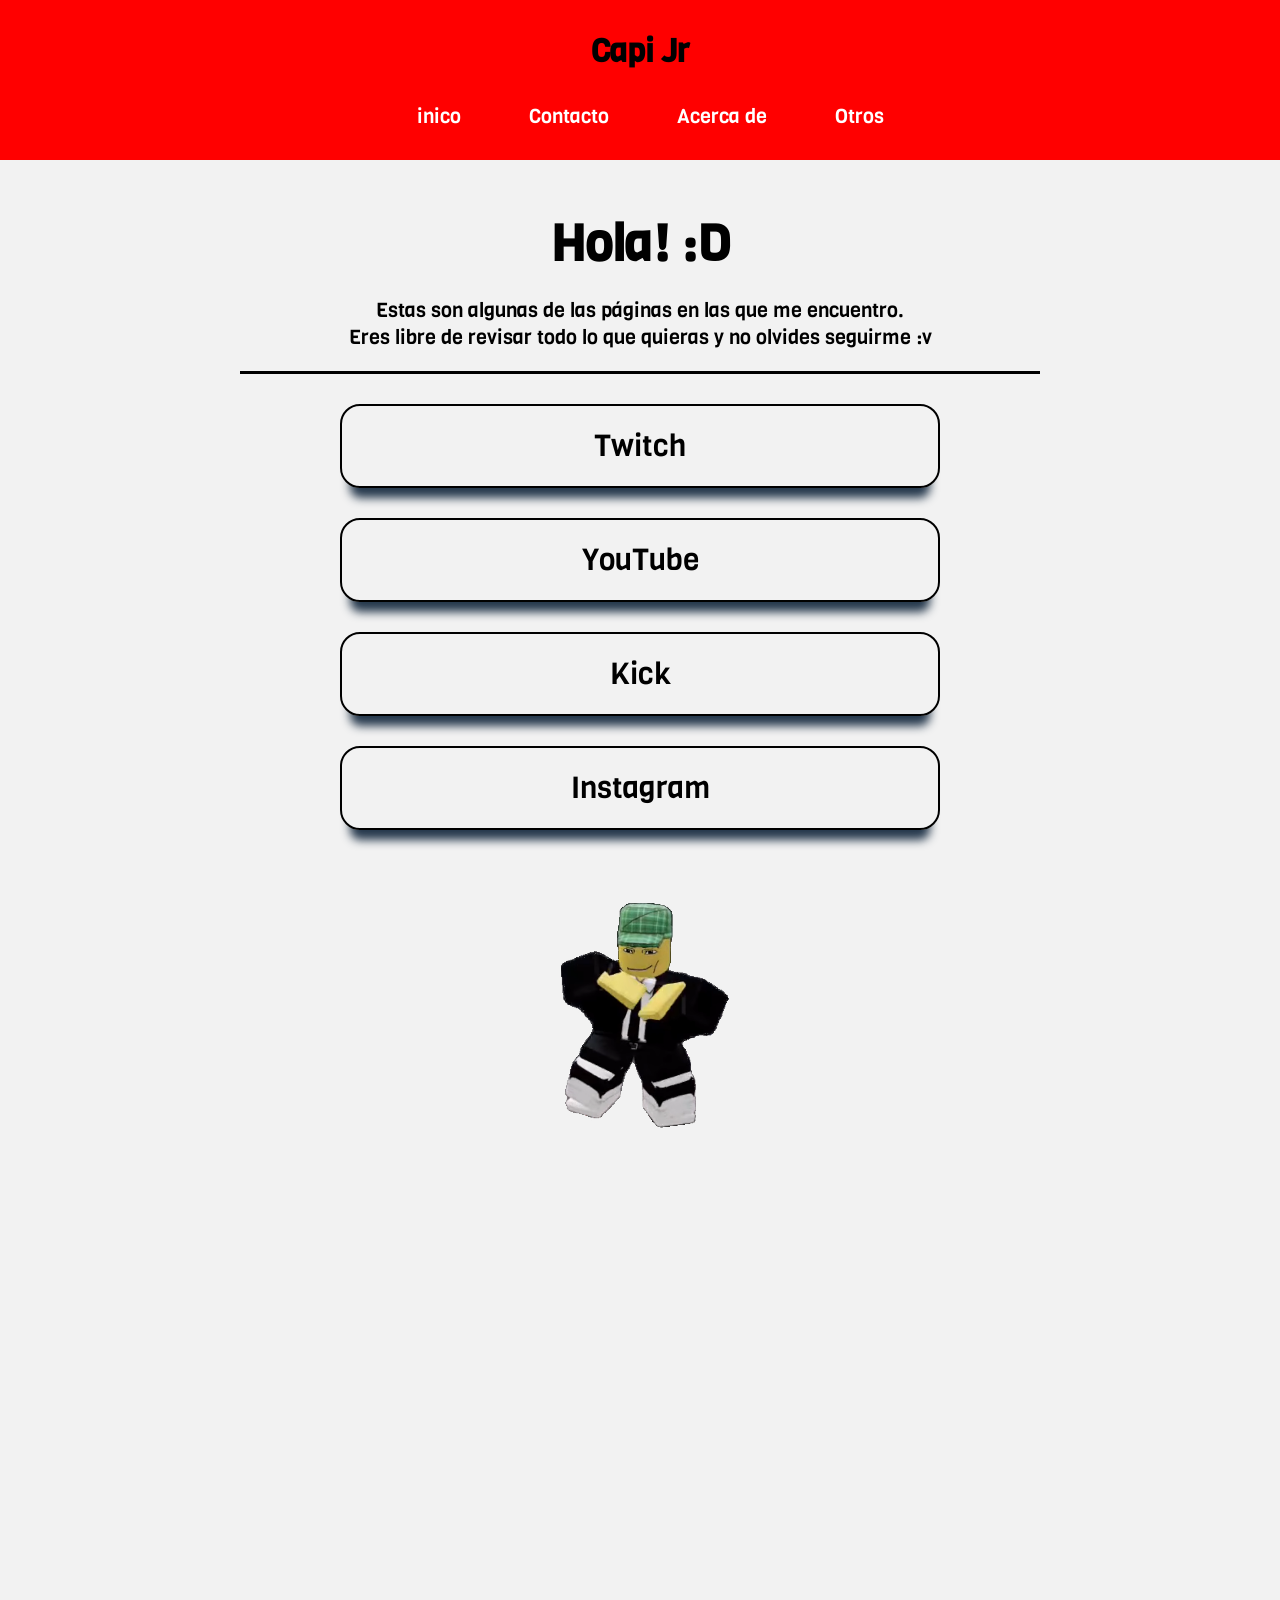
<file: links de redes/index.html>
<!DOCTYPE html>
<html lang="es">
<head>
    <meta charset="UTF-8">
    <meta name="viewport" content="width=device-width, initial-scale=1.0">
    <link rel="stylesheet" href="styles.css">
    <link rel="preconnect" href="https://fonts.googleapis.com">
    <link rel="preconnect" href="https://fonts.gstatic.com" crossorigin>
    <link href="https://fonts.googleapis.com/css2?family=Viga&display=swap" rel="stylesheet">
    <link rel="shortcut icon" href="./logo/favicon.png" type="image/x-icon">
    <title>Capi's Link</title>
</head>
<body>
    <header class="header">
        <h1 class="logo">Capi Jr</h1>
    <nav class="navbar">
        <input type="checkbox" id="menu-toggle">
        <label for="menu-toggle" class="menu-icon">
            <div class="line"></div>
            <div class="line"></div>
            <div class="line"></div>
        </label> 
        <ul class="nav-links">
            <li><a href="./index.html">inico</a></li>
            <li><a href="./contacto.html">Contacto</a></li>
            <li><a href="./acerca-de.html">Acerca de</a></li>
            <li><a href="./otros.html">Otros</a></li>
        </ul>
    </nav>
    </header>

    <main class="titulo-parrafo">
        <h2 class="titulo">Hola! :D</h2>
        <p class="descripcion">Estas son algunas de las páginas en las que me encuentro.</p>
        <p class="descripcion">Eres libre de revisar todo lo que quieras y no olvides seguirme :v</p>
    </main>
    <div class="contenedor">
        <a class="link twitch" href="https://www.twitch.tv/capi_jr_" target="_blank">Twitch</a>

        <a class="link youtube" href="https://www.youtube.com/@CapiMomoZzz" target="_blank">YouTube</a>

        <a class="link kick" href="https://kick.com/main-spiderman" target="_blank">Kick</a>

        <a class="link insta" href="https://www.instagram.com/capimomozzz?stkn=MTNzeWlvMjVrZmM0cQ==" target="_blank">Instagram</a>
    </div>

    <div class="video">
        <video src="./videos/video-sin-fondo.webm" width="300" height="auto" autoplay muted loop></video>
    </div>
    <!-- PAGINA DE: -->
    <p class="MadeByCapi">Pagina creada por Capi Jr</p>

</body>
</html>
</file>
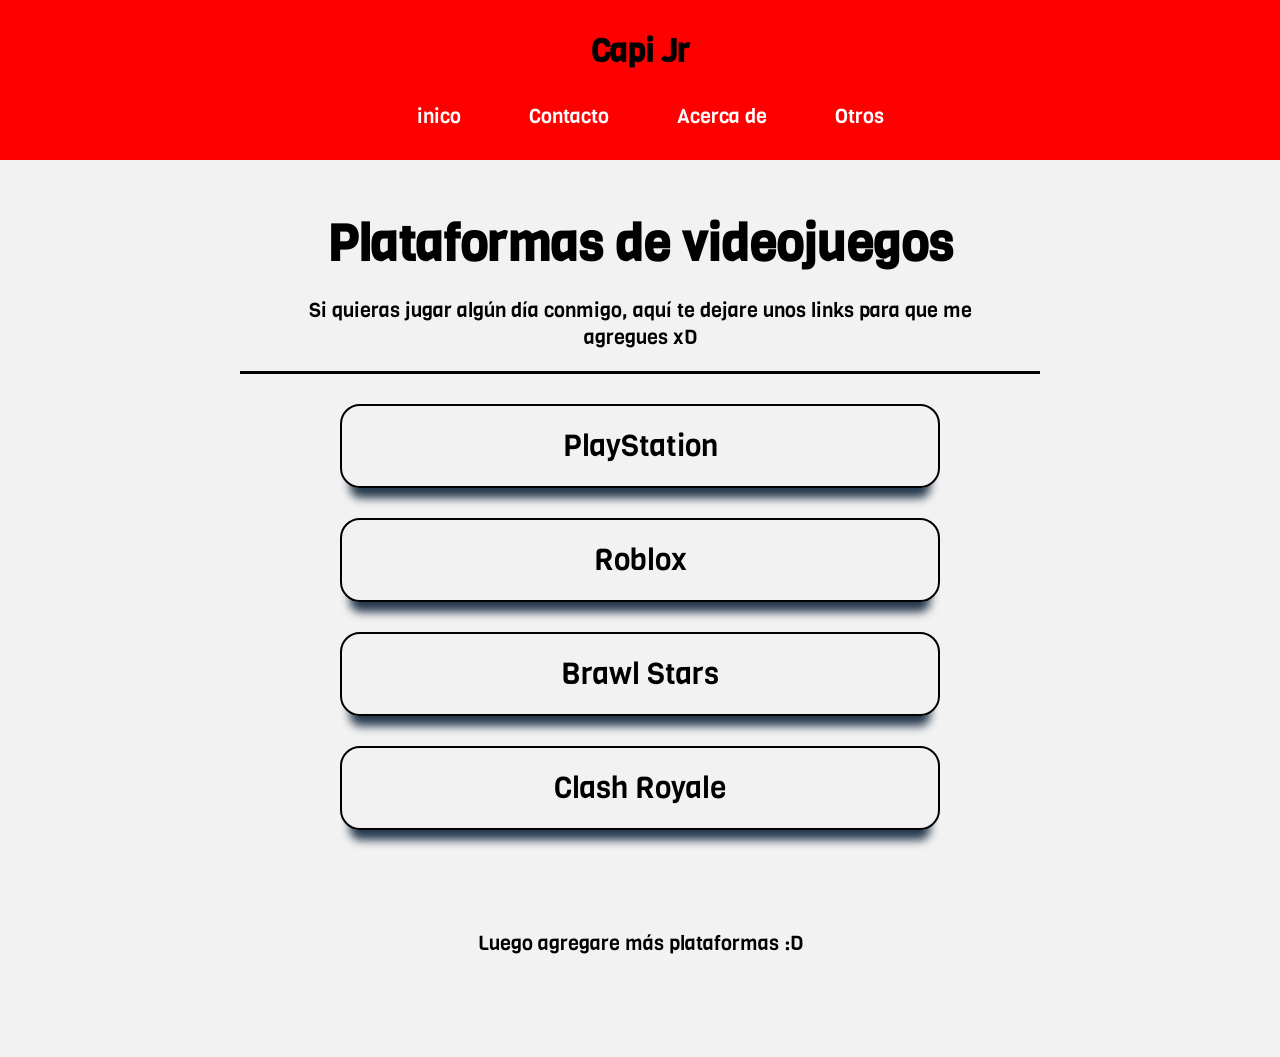
<file: links de redes/acerca-de.html>
<!DOCTYPE html>
<html lang="es">
<head>
    <meta charset="UTF-8">
    <meta name="viewport" content="width=device-width, initial-scale=1.0">
    <link rel="stylesheet" href="styles.css">
    <link rel="preconnect" href="https://fonts.googleapis.com">
    <link rel="preconnect" href="https://fonts.gstatic.com" crossorigin>
    <link href="https://fonts.googleapis.com/css2?family=Viga&display=swap" rel="stylesheet">
    <link rel="shortcut icon" href="./logo/favicon.png" type="image/x-icon">
    <title>Capi's Link</title>
</head>
<body>
        <header class="header">
        <h1 class="logo">Capi Jr</h1>
    <nav class="navbar">
        <input type="checkbox" id="menu-toggle">
        <label for="menu-toggle" class="menu-icon">
            <div class="line"></div>
            <div class="line"></div>
            <div class="line"></div>
        </label>
        <ul class="nav-links">
            <li><a href="./index.html">inico</a></li>
            <li><a href="./contacto.html">Contacto</a></li>
            <li><a href="./acerca-de.html">Acerca de</a></li>
            <li><a href="./otros.html">Otros</a></li>
        </ul>
    </nav>
    </header>
    
    <div class="titulo-parrafo">
        <h2 class="titulo">Plataformas de videojuegos</h2>
        <p class="descripcion">Si quieras jugar algún día conmigo, aquí te dejare unos links para que me agregues xD</p>
    </div>
    <div class="contenedor">
        
        <a href="https://profile.playstation.com/Capitanazoo__" class="link play" target="_blank">PlayStation</a>

        <a href="https://www.roblox.com/share?code=f1b628a72c35884b9a539e57fc7ac1f4&type=Profile&source=ProfileShare&stamp=1790785420053" class="link roblox" target="_blank">Roblox</a>

        <a href="#" class="link bs" target="_blank">Brawl Stars</a>

        <a href="https://link.clashroyale.com/invite/friend/es?tag=J8VGLQYJV&token=ebydajnb&platform=android&m=0" class="link cr" target="_blank">Clash Royale</a>
            <p class="descripcion-acerca">Luego agregare más plataformas :D</p>
    </div>

</body>
</html>
</file>
<file: links de redes/styles.css>
*{
    padding: 0;
    margin: 0;
    box-sizing: border-box;
}

body{
    background: #f2f2f2;
    font-family: "Viga", sans-serif;
}
.header{
    background: rgb(255, 0, 0);
    margin-bottom: 30px;
    position:sticky;
    top: 0;
    left: 0;
    z-index: 1;
    .logo{
        width: 100%;
        max-width: 110px;
        text-align: center;
        margin: auto;
        padding-top: 30px;
    }
}

.navbar{
    display: flex;
    justify-content: center;
    align-items: center;
    padding: 30px 64px;
    position: relative;
}

.nav-links{
    list-style: none;
    padding: 0;
    margin: 0;
    display: flex;
    transition: all 0.5s ease;
}

.nav-links li{
    margin-left: 20px;
}

.nav-links a{
    text-decoration: none;
    color: #fff;
    font-size: 20px;
    padding: 8px 24px;
    border-radius: 15px;
    transition: background 0.3s ease;
}

.nav-links a:hover{
    background: #fff;
    color: #000;
}

.menu-icon{
    display: none;
    flex-direction: column;
    cursor: pointer;
    margin-left: auto;
    position: relative;
    z-index: 1;
}

.menu-icon .line{
    width: 30px;
    height: 3px;
    background: #fff;
    margin: 5px 0px;
    transition: all 0.3s ease;
}

#menu-toggle{
    display: none;
}

@media(max-width: 700px){

    .navbar{
        padding: 16px;
    }
    .menu-icon{
        display: flex;
    }

    .nav-links{
        position: absolute;
        top: 70px;
        right: 0;
        width: 100%;
        height: 0;
        overflow: hidden;
        flex-direction: column;
        background: #000;
        text-align: center;
        transition: all 0.5s ease;

    }

    .nav-links li{
        margin: 0;
        padding: 20px 0;
        width: 100%;
    }

    .nav-links a {
        width: 100%;
        padding: 10px 20px;
    }

    #menu-toggle:checked + .menu-icon + .nav-links{
        height: 100vh;
    }

    #menu-toggle:checked + .menu-icon .line:nth-child(1){
        transform: rotate(45deg) translate(15px, 3px);

    }
    #menu-toggle:checked + .menu-icon .line:nth-child(2){
        transform: scale(0);

    }
    }
    #menu-toggle:checked + .menu-icon .line:nth-child(3){
        transform: rotate(-45deg) translate(15px, -4px);

}

.titulo-parrafo{
    width: 100%;
    max-width: 800px;
    margin: auto;
    padding: 20px 30px;
    border-bottom: 3px solid #000;

    .titulo{
        text-align: center;
        font-size: 50px;
        margin-bottom: 20px;
    }

    .descripcion{
        text-align: center;
        font-size: 20px;
        
    }
}

    /* plataformas */

.contenedor{
        width: 90%;
        max-width: 600px;
        margin: auto;
        
        .link{
            width: 100%;
            font-size: 30px;
            display: block;
            text-align: center;
            margin: 30px auto;
            background: transparent;
            border: 2px solid #000;
            border-radius: 20px;
            box-shadow: rgb(38, 57, 77) 0px 20px 10px -10px;
            padding: 20px 70px;
            text-decoration: none;
            color: #000;
            transition: all 0.4s ease;
        }
}

.twitch:hover{
    background: rgb(140, 1, 255);
    color: #fff;
    width: 95%;
    font-weight: bold;
    letter-spacing: 2px;
    text-shadow: 5px 2px 0px #000000;
    box-shadow: rgba(0, 0, 0, 0.19) 0px 10px 20px, rgba(0, 0, 0, 0.23) 0px 6px 6px;
}

.youtube:hover{
    background: rgb(255, 0, 0);
    color: #fff;
    width: 95%;
    font-weight: bold;
    letter-spacing: 2px;
    text-shadow: 5px 2px 0px #000000;
    box-shadow: rgba(0, 0, 0, 0.19) 0px 10px 20px, rgba(0, 0, 0, 0.23) 0px 6px 6px;
}

.kick:hover{
    background: rgb(51, 255, 0);
    color: #fff;
    width: 95%;
    font-weight: bold;
    letter-spacing: 2px;
    text-shadow: 5px 2px 0px #000000;
    box-shadow: rgba(0, 0, 0, 0.19) 0px 10px 20px, rgba(0, 0, 0, 0.23) 0px 6px 6px;
}

.insta:hover{
    background: rgb(234, 0, 255);
    color: #fff;
    width: 95%;
    font-weight: bold;
    letter-spacing: 2px;
    text-shadow: 5px 2px 0px #000000;
    box-shadow: rgba(0, 0, 0, 0.19) 0px 10px 20px, rgba(0, 0, 0, 0.23) 0px 6px 6px;
}

.facebook:hover{
    background: rgb(19, 19, 255);
    color: #fff;
    width: 95%;
    font-weight: bold;
    letter-spacing: 2px;
    text-shadow: 5px 2px 0px #000000;
    box-shadow: rgba(0, 0, 0, 0.19) 0px 10px 20px, rgba(0, 0, 0, 0.23) 0px 6px 6px;
}

/* VIDEO */
    .video{
        width: 100%;
        max-width: 300px;
        margin: auto;

        video{
            width: 100%; 
            cursor: pointer;
        }
    }
/* FINISH */
/* SECCION DE "ACERCA DE" */

.play:hover{
    background: rgb(4, 0, 255);
    color: #fff;
    width: 95%;
    font-weight: bold;
    letter-spacing: 2px;
    text-shadow: 5px 2px 0px #000000;
    box-shadow: rgba(0, 0, 0, 0.19) 0px 10px 20px, rgba(0, 0, 0, 0.23) 0px 6px 6px;
}

.roblox:hover{
    background: rgb(59, 95, 255);
    color: #fff;
    width: 95%;
    font-weight: bold;
    letter-spacing: 2px;
    text-shadow: 5px 2px 0px #000000;
    box-shadow: rgba(0, 0, 0, 0.19) 0px 10px 20px, rgba(0, 0, 0, 0.23) 0px 6px 6px;
}

.bs:hover{
    background: #F7971E;  /* fallback for old browsers */
background: -webkit-linear-gradient(to right, #FFD200, #F7971E);  /* Chrome 10-25, Safari 5.1-6 */
background: linear-gradient(to right, #FFD200, #F7971E); /* W3C, IE 10+/ Edge, Firefox 16+, Chrome 26+, Opera 12+, Safari 7+ */
    color: #fff;
    width: 95%;
    font-weight: bold;
    letter-spacing: 2px;
    text-shadow: 5px 2px 0px #000000;
    box-shadow: rgba(0, 0, 0, 0.19) 0px 10px 20px, rgba(0, 0, 0, 0.23) 0px 6px 6px;
}

.cr:hover{
    background: #EB0000;  /* fallback for old browsers */
    background: -webkit-linear-gradient(to right, #3300FC, #95008A, #EB0000);  /* Chrome 10-25, Safari 5.1-6 */
    background: linear-gradient(to right, #3300FC, #95008A, #EB0000); /* W3C, IE 10+/ Edge, Firefox 16+, Chrome 26+, Opera 12+, Safari 7+ */
    color: #fff;
    width: 95%;
    font-weight: bold;
    letter-spacing: 2px;
    text-shadow: 5px 2px 0px #000000;
    box-shadow: rgba(0, 0, 0, 0.19) 0px 10px 20px, rgba(0, 0, 0, 0.23) 0px 6px 6px;
}

.descripcion-acerca{
    text-align: center;
    font-size: 20px;
    margin-top: 100px;
    margin-bottom: 100px;
}
.descripcion-acerca {
    animation: movimiento 3s infinite;
}

@keyframes movimiento {

    0% {
        transform: translateX(-100px);
        opacity: 0;
    }

    25% {
        transform: translateX(0);
        opacity: 1;
    }

    75% {
        transform: translateX(0);
        opacity: 1;
    }

    100% {
        transform: translateX(100px);
        opacity: 0;
    }
}
/* AQUI TERMINA */

/* EN PROCESO...  */

.move{
    width: 100%;
    max-width: 280px;
    margin: auto;
    border-left: 2px solid #000;
    border-right: 2px solid #000;

    .caja{
    width: 100%;
    max-width: 200px;
    margin: auto;
    padding: 30px;
    text-align: center;
    transition: all 0.5s;
    cursor: pointer;
}

}

.caja {
    animation: movimiento 3s infinite;
}

@keyframes movimiento {

    0% {
        transform: translateX(-100px);
        opacity: 0;
    }

    25% {
        transform: translateX(0);
        opacity: 1;
    }

    75% {
        transform: translateX(0);
        opacity: 1;
    }

    100% {
        transform: translateX(100px);
        opacity: 0;
    }
}

/* AQUI TERMINA */

/* CREADO POR */

.MadeByCapi{
    width: 100%;
    max-width: 190px;
    margin: auto;
    color: transparent;
    margin-top: 400px;
    margin-bottom: 100px;
}

/* AQUI TERMINA */
</file>
